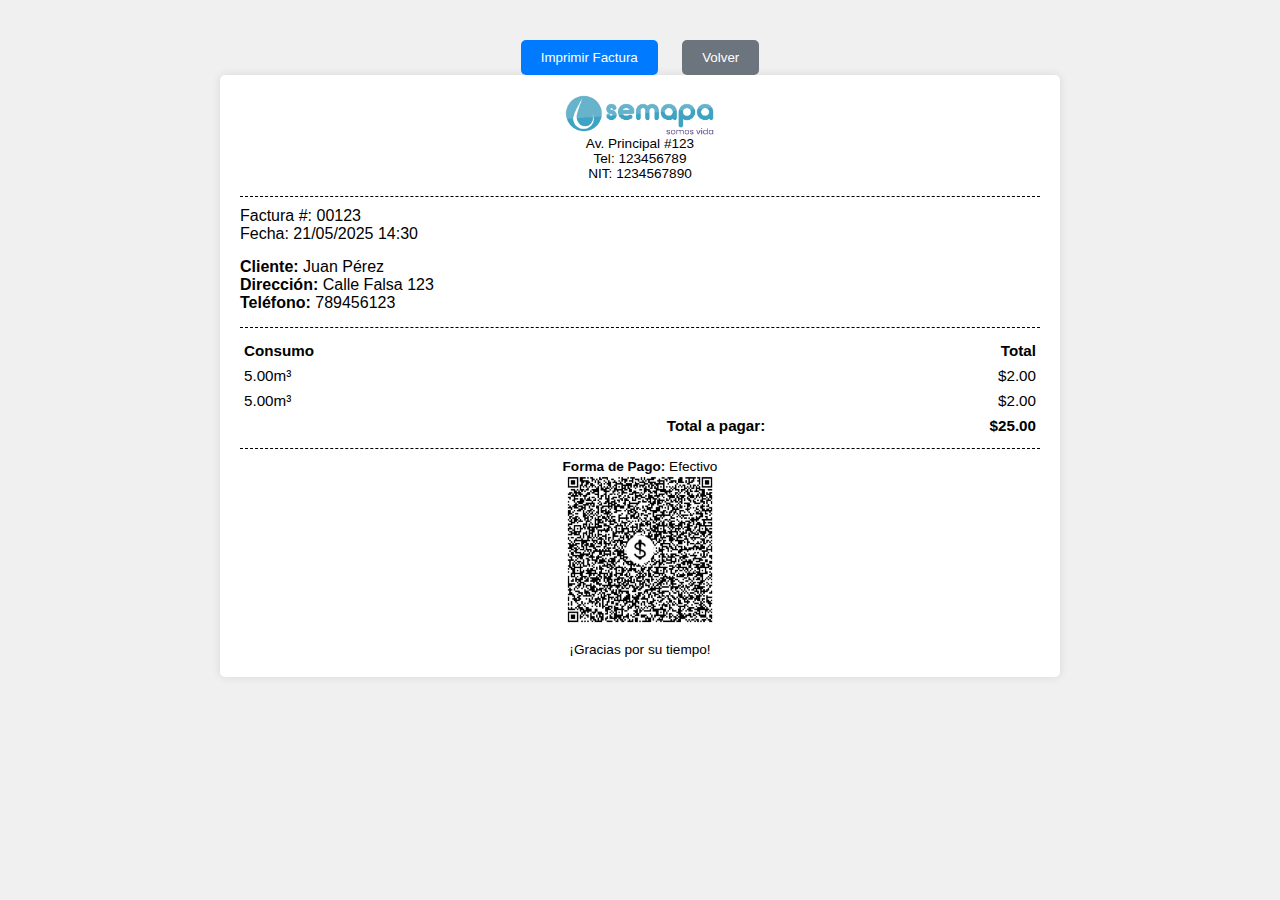
<file: templates/facturaPDF.html>
<!DOCTYPE html>
<html lang="es">
<head>
  <meta charset="UTF-8">
  <meta name="viewport" content="width=device-width, initial-scale=1.0">
  <title>Factura #00123</title>
  <style>
    /* Ajuste para media hoja A4 (mitad vertical) */
    @page {
      size: A4 portrait;
      margin: 10mm;
    }

    @media print {
      body {
        margin: 0;
        padding: 0;
        background: white;
      }

      .factura {
        page-break-after: always;
        width: 100%;
        height: 50%;
        padding: 20px;
        box-sizing: border-box;
      }

      .no-print {
        display: none;
      }
    }

    /* Estilos generales */
    body {
      font-family: Arial, sans-serif;
      background: #f0f0f0;
      margin: 0;
      padding: 20px;
    }

    .factura {
      background: white;
      padding: 20px;
      width: 100%;
      max-width: 800px;
      margin: 0 auto 20px auto;
      box-shadow: 0 0 10px rgba(0,0,0,0.1);
      border-radius: 5px;
    }

    .text-center { text-align: center; }
    .text-right { text-align: right; }
    .mb-3 { margin-bottom: 15px; }
    .logo { max-width: 150px; margin: 0 auto; display: block; }
    .divider { border-top: 1px dashed #000; margin: 10px 0; }
    .small { font-size: 0.85em; }

    table {
      width: 100%;
      border-collapse: collapse;
      margin: 10px 0;
    }

    th, td {
      text-align: left;
      padding: 4px;
      font-size: 0.95em;
    }

    .print-button {
      background: #007bff;
      color: white;
      border: none;
      padding: 10px 20px;
      border-radius: 5px;
      cursor: pointer;
      margin: 20px 10px 0 10px;
    }

    .print-button:hover {
      background: #0056b3;
    }
  </style>
</head>
<body>
  <div class="no-print" style="text-align: center;">
    <button onclick="window.print()" class="print-button">Imprimir Factura</button>
    <button onclick="window.location.href='/'" class="print-button" style="background: #6c757d;">Volver</button>
  </div>

  <div class="factura">
    <img src="/static/images/LogoRollo.png" alt="Logo" class="logo mb-3">

    <div class="text-center mb-3">
      <div class="small">Av. Principal #123</div>
      <div class="small">Tel: 123456789</div>
      <div class="small">NIT: 1234567890</div>
    </div>

    <div class="divider"></div>

    <div class="mb-3">
      <div>Factura #: 00123</div>
      <div>Fecha: 21/05/2025 14:30</div>
    </div>

    <div class="mb-3">
      <div><strong>Cliente:</strong> Juan Pérez</div>
      <div><strong>Dirección:</strong> Calle Falsa 123</div>
      <div><strong>Teléfono:</strong> 789456123</div>
    </div>

    <div class="divider"></div>

    <table>
      <thead>
        <tr>
          <th>Consumo</th>
          <th class="text-right">Total</th>
        </tr>
      </thead>
      <tbody>
        <tr>
          <td>5.00m³</td>
          <td class="text-right">$2.00</td>
        </tr>
        <tr>
          <td>5.00m³</td>
          <td class="text-right">$2.00</td>
        </tr>
      </tbody>
      <tfoot>
        <tr>
          <td colspan="1" class="text-right"><strong>Total a pagar:</strong></td>
          <td class="text-right"><strong>$25.00</strong></td>
        </tr>
      </tfoot>
    </table>

    <div class="divider"></div>

    <div class="text-center small">
      <div><strong>Forma de Pago:</strong> Efectivo</div>
      <div class="mt-3 mb-3">
        <img src="/static/images/qr.png" alt="QR para transferencia" style="max-width: 150px;">
      </div>
      <div class="mt-2">¡Gracias por su tiempo!</div>
    </div>
  </div>
</body>
</html>
</file>
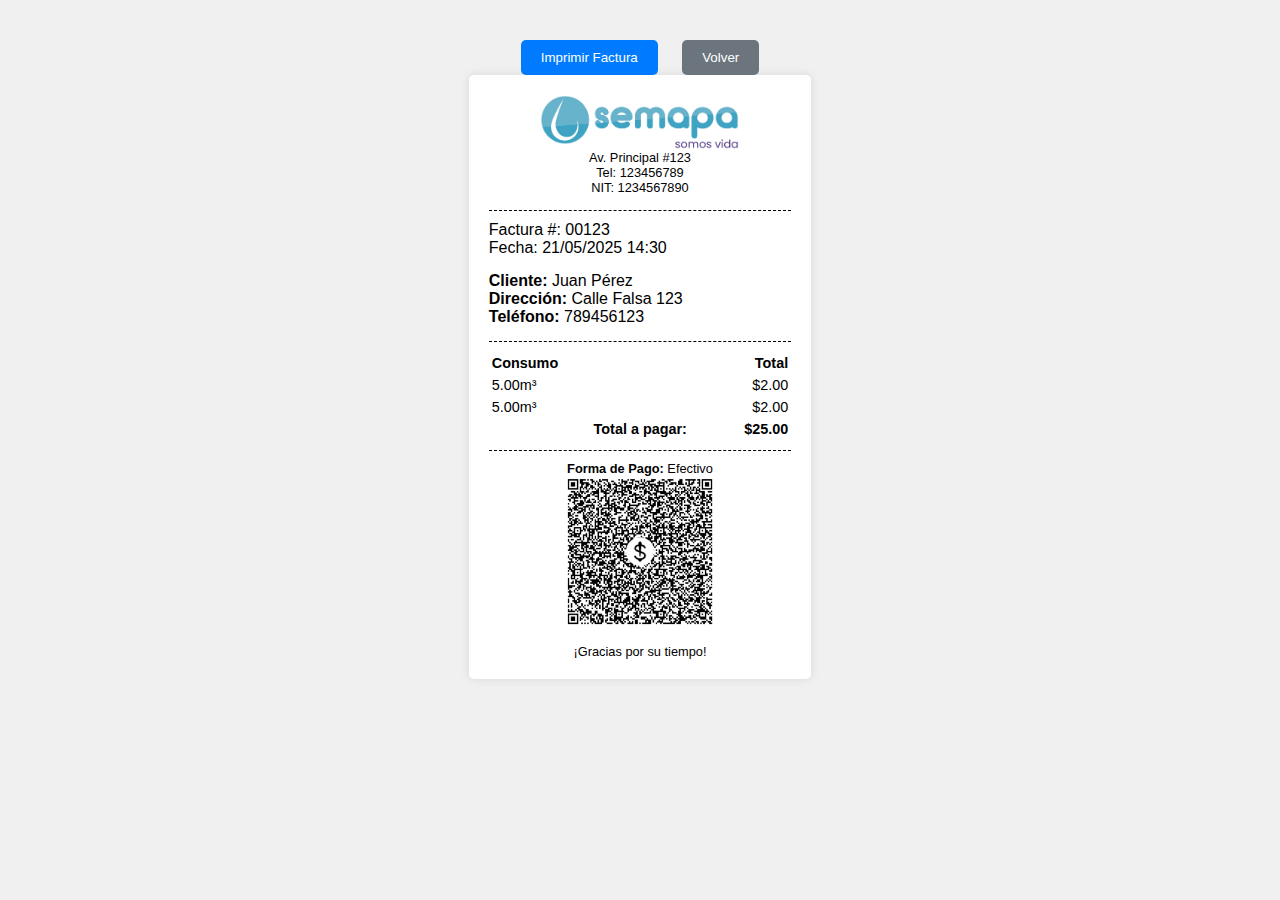
<file: templates/facturaRollo.html>
<!DOCTYPE html>
<html lang="es">
<head>
  <meta charset="UTF-8">
  <meta name="viewport" content="width=device-width, initial-scale=1.0">
  <title>Factura #00123</title>
  <style>
    /* Ajuste para impresión en rollo de 80mm */
    @page {
      size: 80mm auto;
      margin: 0;
    }

    @media print {
      body {
        width: 80mm;
        margin: 0;
        padding: 0;
        background: white;
      }
      .factura {
        padding: 10px;
      }
      .no-print {
        display: none;
      }
    }

    /* Estilos generales */
    body {
      font-family: Arial, sans-serif;
      margin: 0 auto;
      padding: 20px;
      background: #f0f0f0;
    }

    .factura {
      background: white;
      padding: 20px;
      max-width: 80mm;
      margin: 0 auto;
      box-shadow: 0 0 10px rgba(0,0,0,0.1);
      border-radius: 5px;
    }

    .text-center { text-align: center; }
    .text-right { text-align: right; }
    .mb-3 { margin-bottom: 15px; }
    .logo { max-width: 200px; margin: 0 auto; display: block; }
    .divider { border-top: 1px dashed #000; margin: 10px 0; }
    .small { font-size: 0.8em; }

    table {
      width: 100%;
      border-collapse: collapse;
      margin: 10px 0;
    }

    th, td {
      text-align: left;
      padding: 3px;
      font-size: 0.9em;
    }

    .print-button {
      background: #007bff;
      color: white;
      border: none;
      padding: 10px 20px;
      border-radius: 5px;
      cursor: pointer;
      margin: 20px 10px 0 10px;
    }

    .print-button:hover {
      background: #0056b3;
    }
  </style>
</head>
<body>
  <div class="no-print" style="text-align: center;">
    <button onclick="window.print()" class="print-button">Imprimir Factura</button>
    <button onclick="window.location.href='/'" class="print-button" style="background: #6c757d;">Volver</button>
  </div>

  <div class="factura">
    <img src="/static/images/LogoRollo.png" alt="Logo" class="logo mb-3">

    <div class="text-center mb-3">
      <div class="small">Av. Principal #123</div>
      <div class="small">Tel: 123456789</div>
      <div class="small">NIT: 1234567890</div>
    </div>

    <div class="divider"></div>

    <div class="mb-3">
      <div>Factura #: 00123</div>
      <div>Fecha: 21/05/2025 14:30</div>
    </div>

    <div class="mb-3">
      <div><strong>Cliente:</strong> Juan Pérez</div>
      <div><strong>Dirección:</strong> Calle Falsa 123</div>
      <div><strong>Teléfono:</strong> 789456123</div>
    </div>

    <div class="divider"></div>

    <table>
      <thead>
        <tr>
          <th>Consumo</th>
          <th class="text-right">Total</th>
        </tr>
      </thead>
      <tbody>
        <tr>
          <td>5.00m³</td>
          <td class="text-right">$2.00</td>
        </tr>
        <tr>
          <td>5.00m³</td>
          <td class="text-right">$2.00</td>
        </tr>
      </tbody>
      <tfoot>
        <tr>
          <td colspan="1" class="text-right"><strong>Total a pagar:</strong></td>
          <td class="text-right"><strong>$25.00</strong></td>
        </tr>
      </tfoot>
    </table>

    <div class="divider"></div>

    <div class="text-center small">
      <div><strong>Forma de Pago:</strong> Efectivo</div>
      <div class="mt-3 mb-3">
        <img src="/static/images/qr.png" alt="QR para transferencia" style="max-width: 150px;">
      </div>
      <div class="mt-2">¡Gracias por su tiempo!</div>
    </div>
  </div>
</body>
</html>
</file>
